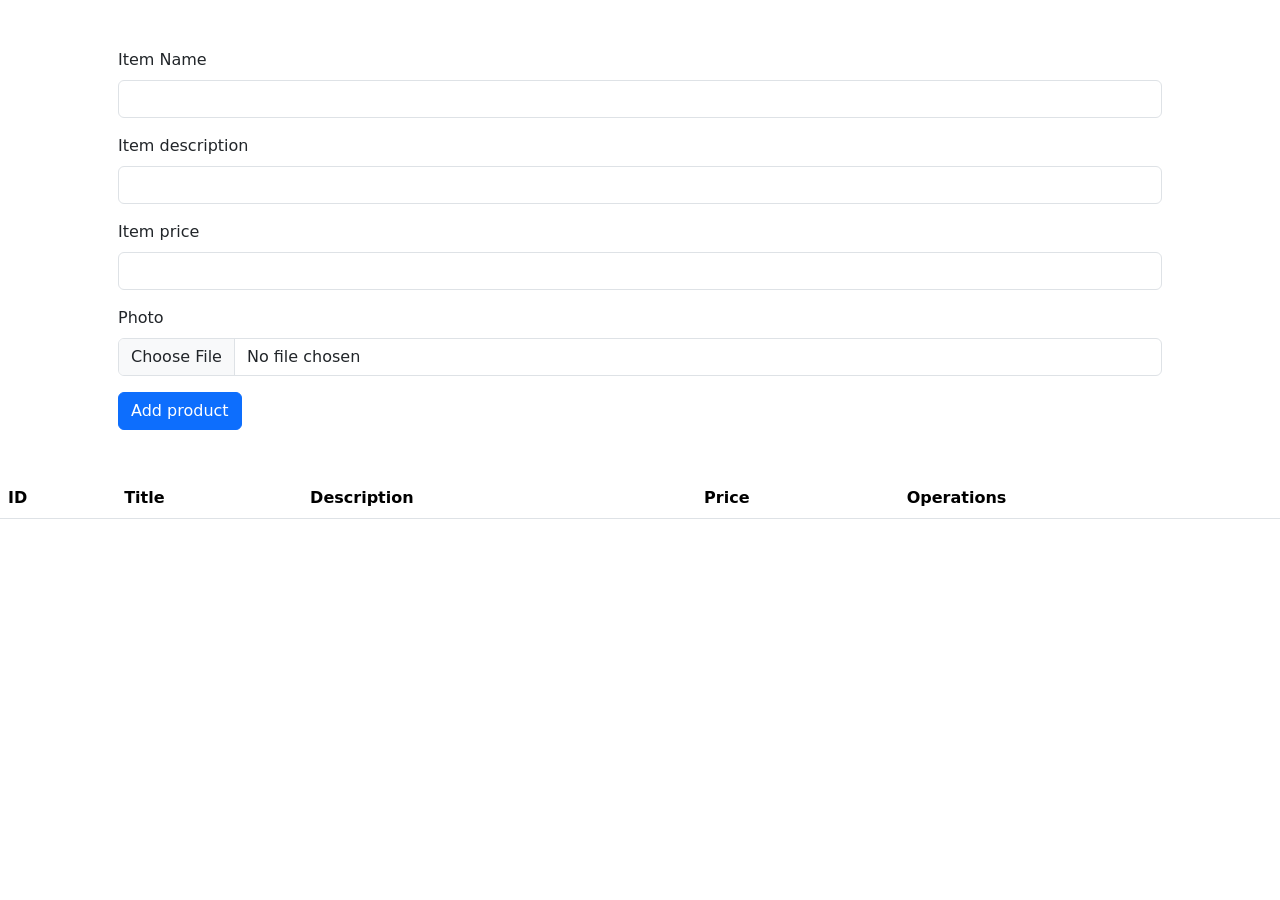
<file: app/index.html>
<!DOCTYPE html>
<html lang="en">
    <head>
        <meta charset="utf-8" />
        <meta name="viewport" content="width=device-width, initial-scale=1" />
        <title>Product list</title>
        <link
            href="https://cdn.jsdelivr.net/npm/bootstrap@5.3.1/dist/css/bootstrap.min.css"
            rel="stylesheet"
            integrity="sha384-4bw+/aepP/YC94hEpVNVgiZdgIC5+VKNBQNGCHeKRQN+PtmoHDEXuppvnDJzQIu9"
            crossorigin="anonymous"
        />
    </head>
    <body>
        <div id="add-product-fm" class="container p-5">
            <form
                id="add-product-form"
                method="POST"
                enctype="multipart/form-data"
                action="/product-data/add"
            >
                <div class="mb-3">
                    <label for="item-name" class="form-label">Item Name</label>
                    <input
                        name="itemName"
                        type="text"
                        class="form-control"
                        id="item-name"
                    />
                </div>

                <div class="mb-3">
                    <label for="item-description" class="form-label"
                        >Item description</label
                    >
                    <input
                        name="itemDescription"
                        type="text"
                        class="form-control"
                        id="item-description"
                    />
                </div>

                <div class="mb-3">
                    <label for="item-price" class="form-label"
                        >Item price</label
                    >
                    <input
                        name="itemPrice"
                        type="text"
                        class="form-control"
                        id="item-price"
                    />
                </div>

                <div class="mb-3">
                    <label for="item-photo" class="form-label">Photo</label>
                    <input
                        name="itemPhoto"
                        type="file"
                        class="form-control"
                        id="item-photo"
                    />
                </div>

                <a
                    href="/"
                    id="add-product-btn"
                    type="submit"
                    class="btn btn-primary"
                >
                    Add product
                </a>
            </form>
        </div>

        <table class="table">
            <thead>
                <tr id="table-heading"></tr>
            </thead>
            <tbody id="table-row"></tbody>
        </table>

        <script
            src="https://cdn.jsdelivr.net/npm/bootstrap@5.3.1/dist/js/bootstrap.bundle.min.js"
            integrity="sha384-HwwvtgBNo3bZJJLYd8oVXjrBZt8cqVSpeBNS5n7C8IVInixGAoxmnlMuBnhbgrkm"
            crossorigin="anonymous"
        ></script>
        <script
            src="https://code.jquery.com/jquery-3.7.0.min.js"
            integrity="sha256-2Pmvv0kuTBOenSvLm6bvfBSSHrUJ+3A7x6P5Ebd07/g="
            crossorigin="anonymous"
        ></script>
        <script src="script.js"></script>
    </body>
</html>
</file>
